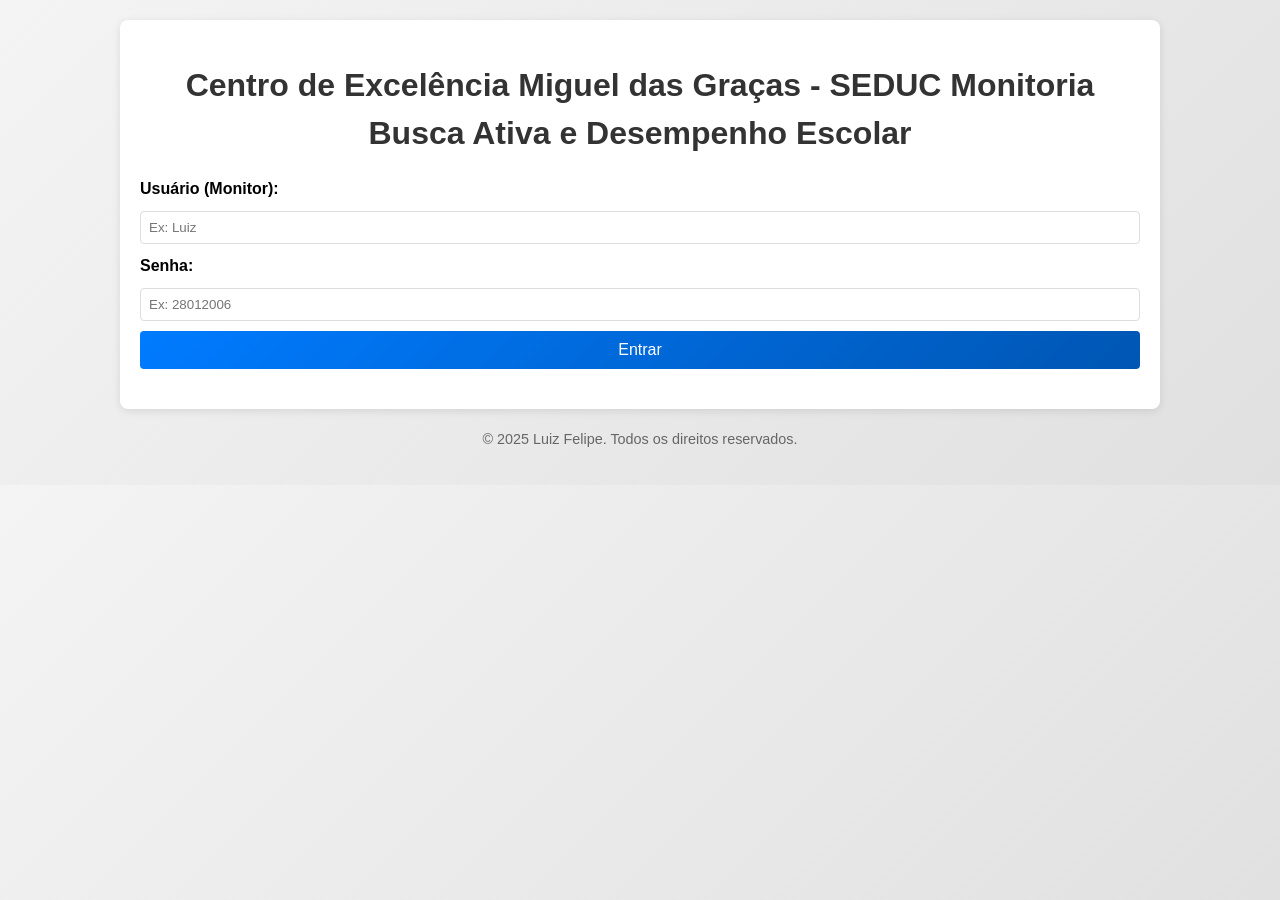
<file: index.html>
<!DOCTYPE html>
<html lang="pt-BR">
<head>
    <meta charset="UTF-8">
    <meta name="viewport" content="width=device-width, initial-scale=1.0">
    <title>SEDUC - Monitoria Escolar</title>
    <link rel="stylesheet" href="css/styles.css">
</head>
<body>
    <div class="container">
        <h1><strong>Centro de Excelência Miguel das Graças</strong> - SEDUC Monitoria Busca Ativa e Desempenho Escolar</h1>
        <form id="login-form">
            <label for="username">Usuário (Monitor):</label>
            <input type="text" id="username" required placeholder="Ex: Luiz">
            <label for="password">Senha:</label>
            <input type="password" id="password" required placeholder="Ex: 28012006">
            <button type="submit">Entrar</button>
        </form>
    </div>
    <footer>
        <p>&copy; 2025 Luiz Felipe. Todos os direitos reservados.</p>
    </footer>
    <script defer src="js/auth.js"></script>
</body>
  </html>
</file>
<file: css/styles.css>
body {
    font-family: Arial, sans-serif;
    margin: 0;
    padding: 20px;
    background: linear-gradient(135deg, #f4f4f4, #e0e0e0);
    line-height: 1.5;
}

.container {
    max-width: 1000px;
    margin: auto;
    background: #fff;
    padding: 20px;
    border-radius: 8px;
    box-shadow: 0 2px 8px rgba(0,0,0,0.1);
}

h1 {
    text-align: center;
    color: #333;
    margin-bottom: 20px;
}

h2 {
    color: #333;
    margin-top: 20px;
    margin-bottom: 10px;
    font-size: 1.5em;
}

form {
    display: grid;
    gap: 10px;
    margin-bottom: 20px;
}

label {
    font-weight: bold;
}

input, button {
    padding: 8px;
    border: 1px solid #ddd;
    border-radius: 4px;
    width: 100%;
    box-sizing: border-box;
    transition: border-color 0.2s;
}

input:focus {
    border-color: #007BFF;
    outline: none;
}

button {
    background: linear-gradient(135deg, #007BFF, #0056b3);
    color: #fff;
    border: none;
    cursor: pointer;
    padding: 10px;
    font-size: 1em;
    transition: background 0.2s;
}

button:hover {
    background: linear-gradient(135deg, #0056b3, #003d80);
}

nav {
    margin-bottom: 20px;
    text-align: right;
}

nav a {
    margin-left: 15px;
    text-decoration: none;
    color: #007BFF;
    font-weight: bold;
    transition: color 0.2s;
}

nav a:hover {
    color: #0056b3;
    text-decoration: underline;
}

table {
    width: 100%;
    border-collapse: collapse;
    margin-top: 10px;
    margin-bottom: 20px;
    table-layout: fixed;
}

th, td {
    border: 1px solid #ddd;
    padding: 10px;
    text-align: left;
    word-wrap: break-word;
}

th {
    background-color: #f2f2f2;
    font-weight: bold;
}

.copy-button {
    padding: 5px 10px;
    font-size: 0.9em;
    background: linear-gradient(135deg, #28a745, #218838);
    color: #fff;
    border: none;
    border-radius: 4px;
    cursor: pointer;
    transition: background 0.2s;
}

.copy-button:hover {
    background: linear-gradient(135deg, #218838, #1c6d32);
}

footer {
    text-align: center;
    margin-top: 20px;
    color: #666;
    font-size: 0.9em;
}

@media (max-width: 600px) {
    .container {
        padding: 10px;
    }
    input, button {
        font-size: 14px;
    }
    th, td {
        padding: 6px;
        font-size: 12px;
    }
    nav {
        text-align: center;
    }
    nav a {
        margin: 0 10px;
    }
  }
</file>
